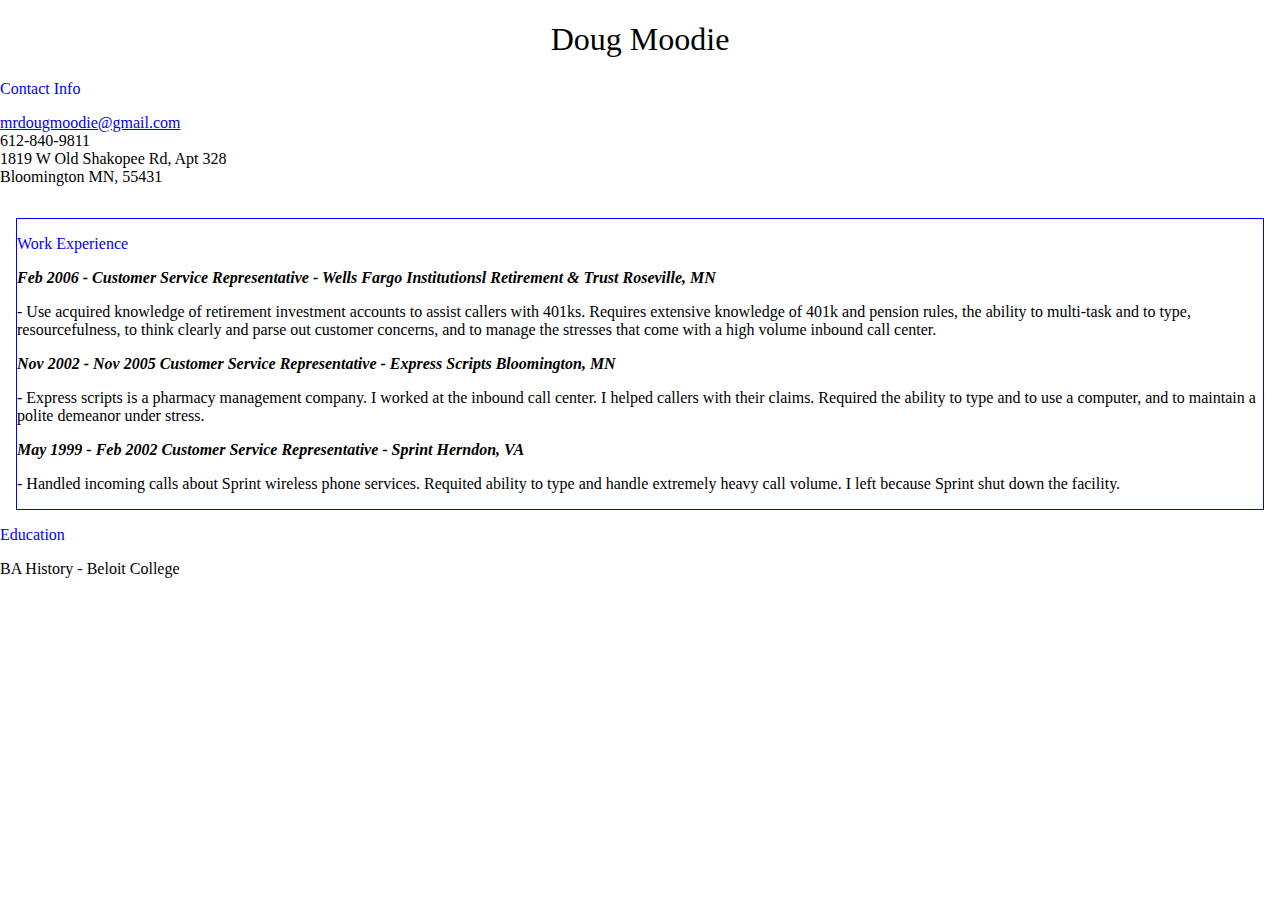
<file: index.html>
<!Doctype html>
<html>
<head>
  <title>Doug Moodie Resume Project for Prime </title>
    <meta charset="utf-8"/>
  <link rel = "stylesheet" href ="style.css">
</head>
<body>
<header>
      <h1 class="page-title">Doug Moodie</h1>
</header>



<p class ="section-top">Contact Info</p>
<dl>
  <dt>
    <A HREF="mailto:mrdougmoodie@gmail.com">mrdougmoodie@gmail.com</A></dt>
  <dt>612-840-9811</dt>
  <dt>1819 W Old  Shakopee Rd, Apt 328</dt>
  <dt>Bloomington MN, 55431</dt>
</dl>




<div class = "work-experience">
  <p class ="section-top">Work Experience</p>
  <div class = "work-entry">
  <header class = "work-intro">Feb 2006 -           Customer Service Representative - Wells Fargo Institutionsl Retirement & Trust  Roseville, MN
  </header>
  <p>- Use acquired knowledge of  retirement investment accounts to assist callers with 401ks. Requires extensive knowledge of 401k and pension rules, the ability to multi-task and to type, resourcefulness, to think clearly and parse out customer concerns, and to manage the stresses that come with a high volume inbound call center.
</p>
</div>
<div class = "work-entry">
  <header class = "work-intro">
    Nov 2002 - Nov 2005  Customer Service Representative - Express Scripts  Bloomington, MN
 
 </header>
    <p> - Express scripts is a pharmacy management company. I worked at the inbound call center. I helped callers with their claims. Required the ability to type and to use a computer, and to maintain a polite demeanor under stress. 
  </p>
</div>
<div class = "work-entry">
  <header class = "work-intro">May 1999 - Feb 2002  Customer Service Representative - Sprint  Herndon, VA
  </header>
  <p>- Handled incoming calls about Sprint wireless phone services.  Requited ability to type and handle extremely heavy call volume. I left because Sprint shut down the facility.
</p>
</div>
</div>
<div class = "education">
  <p class ="section-top">Education</p>
    BA History - Beloit College
    </div>
</div>



</body>
</html>
</file>
<file: style.css>
body {
  background-image: url('http://www.designbolts.com/wp-content/uploads/2014/03/Sea-green-blur-background1.jpg');
  background-position: center top;
  background-size: cover;
  margin: 0;
}

.page-title {
  text-align: center;
  font-weight: 100;
}

.section-top {
text-align: left;
 color: blue;
 
}

.work-experience{
   border: 1px solid blue;
  margin-left: 1em;
  margin-right: 1em;
  margin-top: 2em;
}
.work-entry{}
.work-intro{
  font-size: 1em;
 font-style: italic;
 font-weight: bold;
  
}



.education{}
</file>
